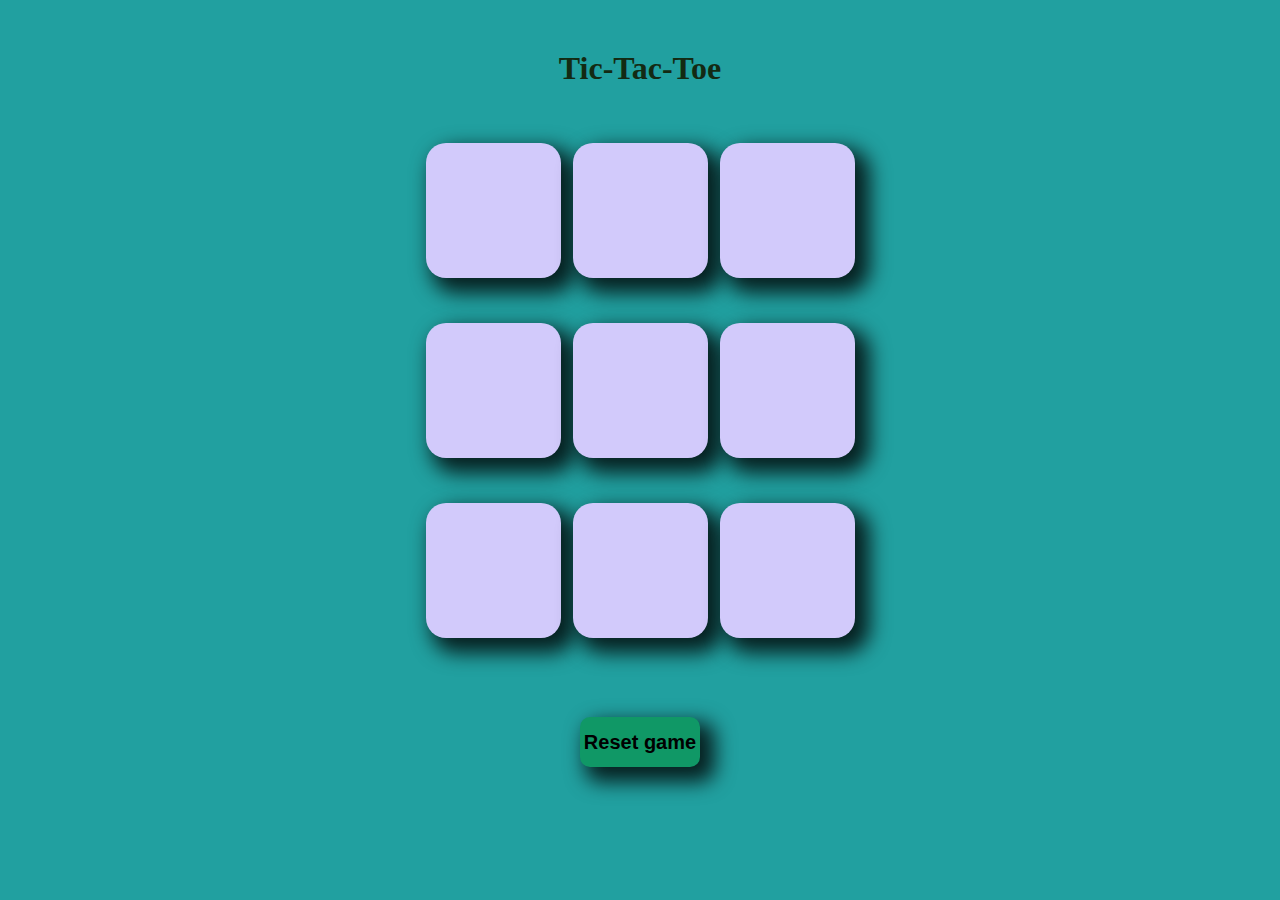
<file: index.html>
<!DOCTYPE html>
<html lang="en">
<head>
    <meta charset="UTF-8">
    <meta name="viewport" content="width=device-width, initial-scale=1.0">
    <title>Tic-Tac-Toe  Game</title>
    <link rel="stylesheet" href="idx2.css">
</head>
<body>
    <div class="msg-container hide">
        <p id="msg">Winner</p>
        <button id="new-game"><b> New game</b> </button>
    </div>
    <main>
        <h1>Tic-Tac-Toe</h1>
        <div class="cont">
        <div class="game">
            <button id="box"></button>
            <button id="box"></button>
            <button id="box"></button>
            <button id="box"></button>
            <button id="box"></button>
            <button id="box"></button>
            <button id="box"></button>
            <button id="box"></button>
            <button id="box"></button>
        </div>
    </div>
    <div class="fm">
    <button id="rst"><b> Reset game</b> </button>
</div>
    </main>
</body>
<script src="idx3.js"></script>
</html>
</file>
<file: idx2.css>
*{
    margin:0;
    padding:0;
}

body{
    background-color: #21A0A0;
}

h1{
    color:#132A13;
    text-align:center;
    margin-top:50px;
}
.cont{
    height:70vmin;
    display:flex;

    justify-content: center;
    text-align: center;
}
.game{
    height:60vmin;
    width:60vmin;
    display:flex;
    flex-wrap:wrap;
    margin-top: 50px;;
    justify-content: center;
    text-align: center;
    
}
    
#box{
    height:15vmin;
    width:15vmin;
    margin:6px;
    border-radius:20px;
    border:none;
    font-size:10vmin ;
    color:darkred;
    box-shadow: 10px 10px 20px 5px rgba(0, 0, 0, 0.8);
    background-color:#d2cafb;
}
#rst{
    height:50px;
    width:120px;
    font-size: 20px;
    border-radius:10px;
    border:none;
    background-color:#109866 ;
    box-shadow:10px 10px 20px 5px rgba(0,0,0,0.8);
}
.fm{
    display:flex;
    justify-content: center;
}
.msg-container{
 font-size: 40px;
 text-align: center;
}
#new-game{
    height:30px;
    width:100px;
    font-size: 20px;
    border-radius:10px;
    border:none;
    background-color:#109866 ;
    box-shadow:10px 10px 20px 5px rgba(0,0,0,0.8);
}
.hide{
    display:none;
}
</file>
